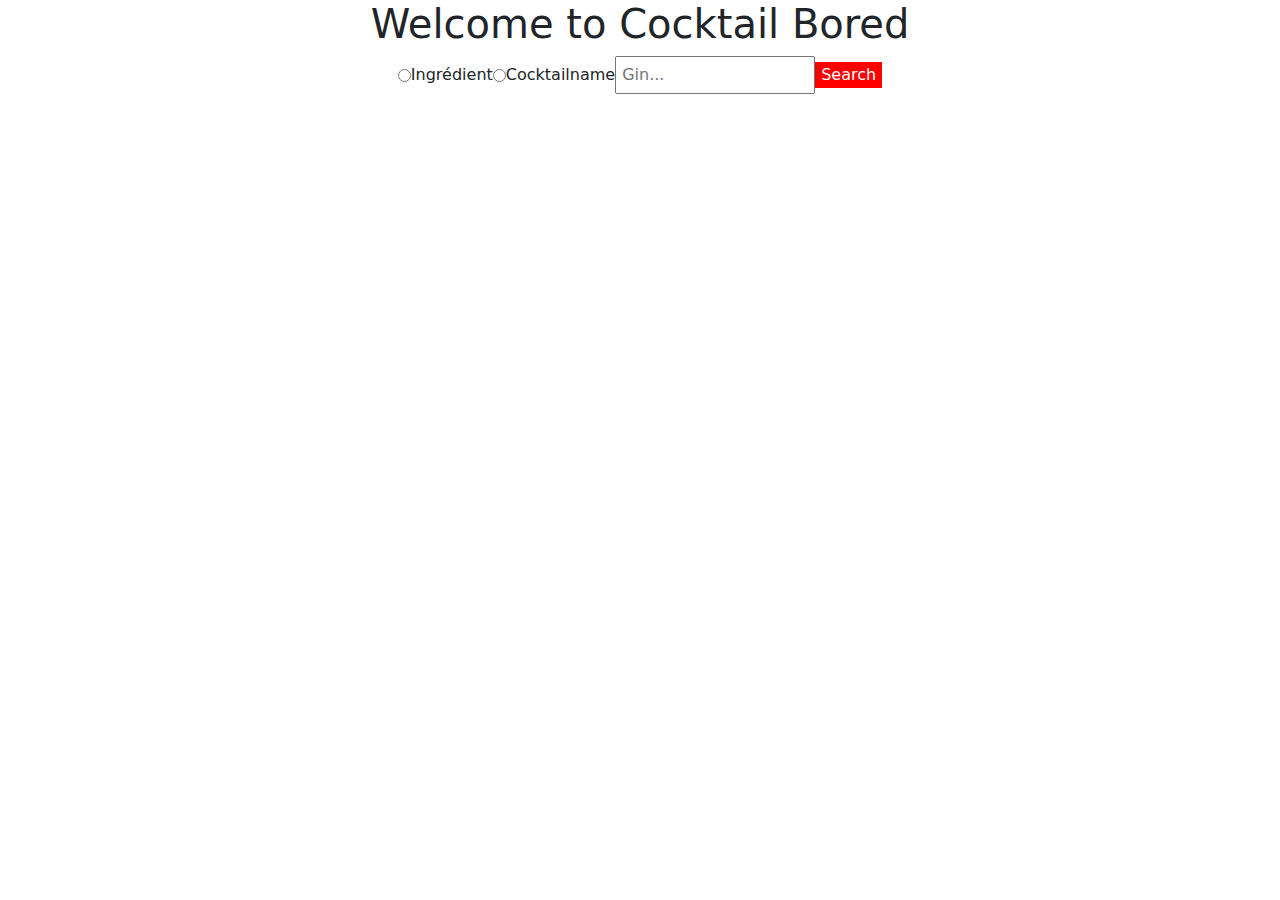
<file: index.html>
<!DOCTYPE html>
<html lang="fr">

<head>
  <meta charset="UTF-8" />
  <meta name="viewport" content="width=device-width, initial-scale=1.0" />
  <link rel="stylesheet" href="style/style.css" />
  <title>Document</title>
  <link href="https://cdn.jsdelivr.net/npm/bootstrap@5.3.3/dist/css/bootstrap.min.css" rel="stylesheet"
    integrity="sha384-QWTKZyjpPEjISv5WaRU9OFeRpok6YctnYmDr5pNlyT2bRjXh0JMhjY6hW+ALEwIH" crossorigin="anonymous">
</head>

<body>
  <div id="app">
    <h1>Welcome to Cocktail Bored</h1>
    <div class="search-bar">
      <input type="radio" id="byingredient" name="searchType" value="ingredient" />
      <label for="byingredient">Ingrédient</label>

      <input type="radio" id="byName" name="searchType" id="byName" value="name" />
      <label for="byName">Cocktailname</label>

      <input type="text" id="search" placeholder="Gin..." />
      <button id="send">Search</button>
    </div>
    <div id="infos"></div>
    <div id="resultats"></div>
  </div>


  <!-- <button type="button" data-bs-toggle="modal" data-bs-target="#exampleModal">
      Launch demo modal
    </button> -->

  <div class="modal fade" id="exampleModal" tabindex="-1" aria-labelledby="exampleModalLabel" aria-hidden="true">
    <div class="modal-dialog">
      <div class="modal-content">
        <div class="modal-header">
          <h5 class="modal-title" id="modalTitle">Modal title</h5>
          <button type="button" class="btn-close" data-bs-dismiss="modal" aria-label="Close"></button>
        </div>
        <div class="modal-body">
          <div id="modalIngredients"></div>
          <div id="modalInstructions"></div>
        </div>
        <div class="modal-footer">
          <button type="button" class="btn btn-secondary" data-bs-dismiss="modal">Close</button>
          <button type="button" class="btn btn-primary">Save changes</button>
        </div>
      </div>
    </div>
  </div>



  <script src="script/script.js"></script>
  <script src="https://cdn.jsdelivr.net/npm/bootstrap@5.3.3/dist/js/bootstrap.bundle.min.js"
    integrity="sha384-YvpcrYf0tY3lHB60NNkmXc5s9fDVZLESaAA55NDzOxhy9GkcIdslK1eN7N6jIeHz"
    crossorigin="anonymous"></script>
</body>

</html>
</file>
<file: style/style.css>
body {
  font-family: Arial, Helvetica, sans-serif;
  background-color: white;
  color: black;
}

#app {
  max-width: 800px;
  margin: 0 auto;
  padding: 20 px;
}

h1 {
  text-align: center;
  color: red;
}

.search-bar {
  display: flex;
  align-items: center;
  justify-content: center;
  margin-bottom: 20 px;
}
input[type="text"] {
  padding: 5px;
  margin: 0 10 px;
  width: 200px;
}

button {
  padding: 5px 10 px;
  background-color: red;
  color: white;
  border: none;
  cursor: pointer;
}

button:hover {
  background-color: #a72d24;
}

#results {
  margin-top: 20 px;
}
.cocktail {
  border-bottom: 1px solid #ccc;
  padding: 10px 0;
}
</file>
